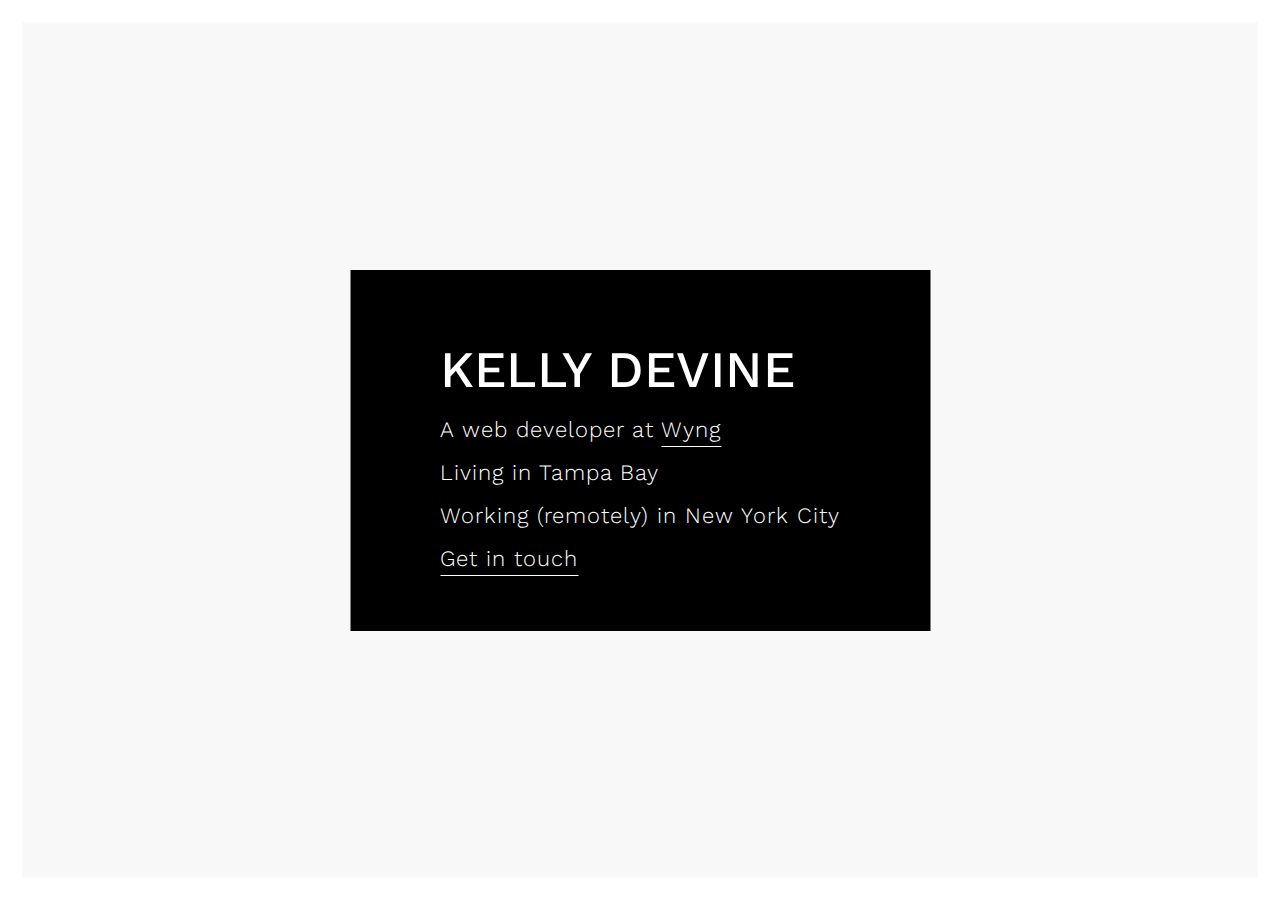
<file: index.html>
<!DOCTYPE html>
<html lang="en" >
<head>
  <meta charset="UTF-8">
  <meta http-equiv="X-UA-Compatible" content="IE=edge">
  <meta name="description" content="Kelly Devine is a web developer and dog enthusiast">
  <meta name="viewport" content="width=device-width, initial-scale=1.0">
  <meta property="og:site_name" content="Kelly Devine" />
  <meta property="og:description" content="Kelly Devine is a web developer and dog enthusiast" />
  <meta property="og:title" content="Kelly Devine" />
  <meta property="og:url" content="https://kellydevine.dev" />
  <meta name="twitter:card" content="summary" />
  <meta name="twitter:site" content="Kelly Devine" />
  <meta name="twitter:title" content="Kelly Devine" />
  <meta name="twitter:description" content="Kelly Devine is a web developer and dog enthusiast" />
  <meta name="twitter:domain" content="kellydevine.dev" />
  <title>Kelly Devine - Web Developer</title>
  <link rel="stylesheet" href='https://fonts.googleapis.com/css2?family=Work+Sans:wght@300;500&amp;display=swap'>
  <link rel="stylesheet" href="css/style.css">
  <link rel="icon" type="image/png" href="favicon.ico">
</head>
<body>
  <main>
    <section>
      <div>
        <h1>Kelly Devine</h1>
        <ul>
          <li>A web developer at <a href="https://www.wyng.com/" target="_blank">Wyng</a></li>
          <li>Living in Tampa Bay</li>
          <li>Working (remotely) in New York City</li>
          <li><a href="https://www.linkedin.com/in/kellydevine-dev/" target="_blank">Get in touch</a></li>
        </ul>
      </div>
    </section>
  </main>
  <script>
    (function(i,s,o,g,r,a,m){i['GoogleAnalyticsObject']=r;i[r]=i[r]||function(){(i[r].q=i[r].q||[]).push(arguments)},i[r].l=1*new Date();a=s.createElement(o),m=s.getElementsByTagName(o)[0];a.async=1;a.src=g;m.parentNode.insertBefore(a,m)})(window,document,'script','https://www.google-analytics.com/analytics.js','ga');
    ga('create', 'UA-105491271-1', 'auto');
    ga('send', 'pageview');
  </script>
  <script src="scripts/main.js"></script>
</body>
</html>
</file>
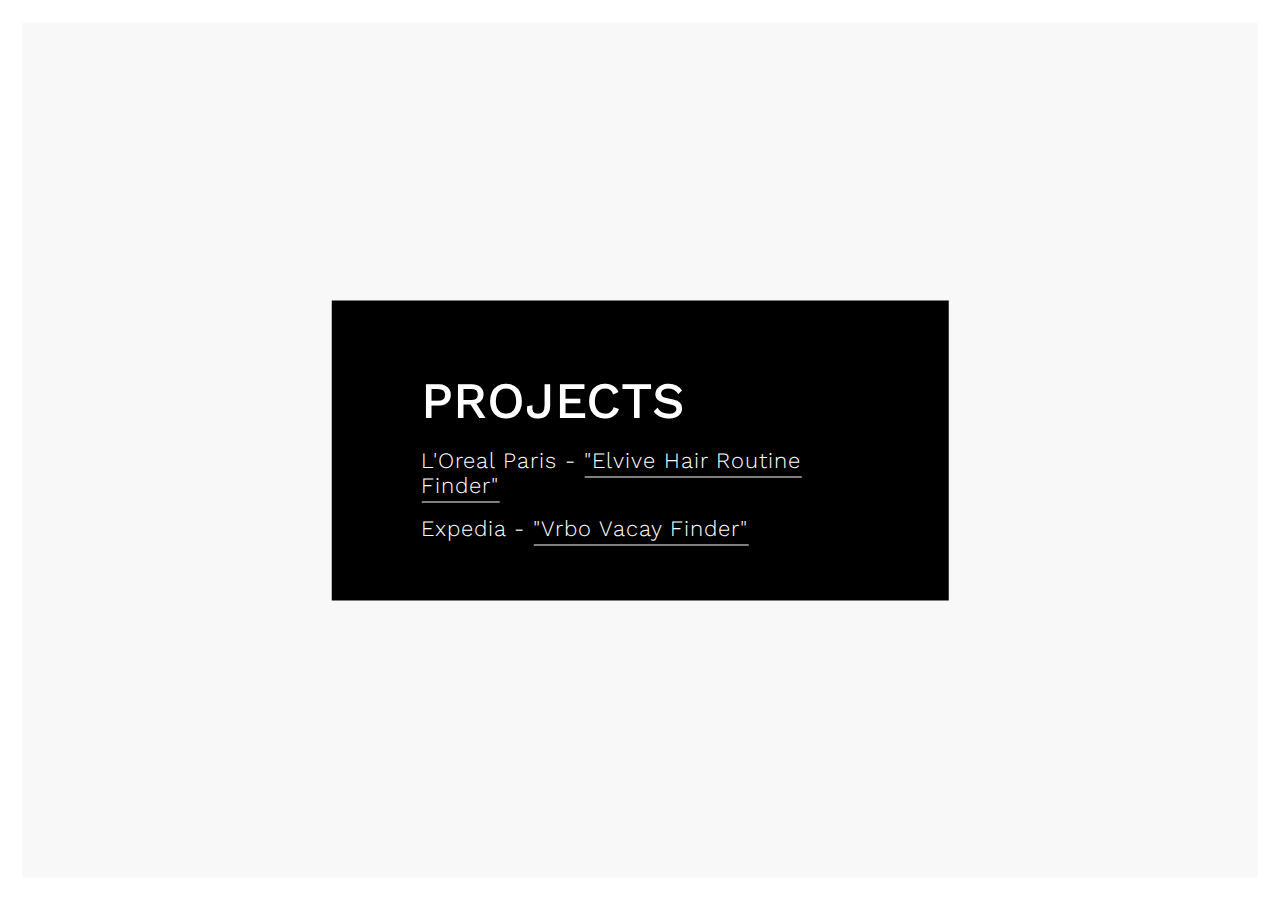
<file: projects/index.html>
<!DOCTYPE html>
<html lang="en" >
<head>
  <meta charset="UTF-8">
  <meta http-equiv="X-UA-Compatible" content="IE=edge">
  <meta name="description" content="Kelly Devine is a web developer and dog enthusiast">
  <meta name="viewport" content="width=device-width, initial-scale=1.0">
  <meta property="og:site_name" content="Kelly Devine" />
  <meta property="og:description" content="Kelly Devine is a web developer and dog enthusiast" />
  <meta property="og:title" content="Kelly Devine" />
  <meta property="og:url" content="https://kellydevine.dev" />
  <meta name="twitter:card" content="summary" />
  <meta name="twitter:site" content="Kelly Devine" />
  <meta name="twitter:title" content="Kelly Devine" />
  <meta name="twitter:description" content="Kelly Devine is a web developer and dog enthusiast" />
  <meta name="twitter:domain" content="kellydevine.dev" />
  <title>Kelly Devine - Projects</title>
  <link rel="stylesheet" href='https://fonts.googleapis.com/css2?family=Work+Sans:wght@300;500&amp;display=swap'>
  <link rel="stylesheet" href="../css/style.css">
  <link rel="icon" type="image/png" href="favicon.ico">
</head>
<body class="projects">
  <main>
    <section>
      <h1>Projects</h1>
      <ul>
        <li>L'Oreal Paris - <a href="https://kellydevine.dev/projects/elvive-hair-routine-finder/main.html" target="_blank">"Elvive Hair Routine Finder"</a></li>
        <li>Expedia - <a href="https://kellydevine.dev/projects/vrbo-vacay-finder/page-1_landing.html" target="_blank">"Vrbo Vacay Finder"</a></li>
      </ul>
    </section>
  </main>
</body>
</html>
</file>
<file: css/style.css>
main {
  background-color: #f8f8f8;
}

@media (min-width: 600px) {
  main {
    position: absolute;
    top: 50%;
    left: 50%;
    transform: translate(-50%, -50%);
    width: calc(100vw - 3.75vw);
    min-height: calc(100svh - 3.75vw);
    min-height: calc(100svh - 3.75vw);
  }
}

@media (min-width: 1200px) {
  main {
    width: calc(100vw - 45px);
    min-height: calc(100svh - 45px);
    min-height: calc(100svh - 45px);
  }
}

section {
  position: relative;
  min-height: calc(100svh - 16px);
  min-height: calc(100svh - 16px);
  background-color: black;
  color: #ffffff;
}

@media (min-width: 600px) {
  section {
    position: absolute;
    top: 50%;
    left: 50%;
    min-height: initial;
    transform: translate(-50%, -50%);
    padding-top: 5vw;
    padding-right: 7.5vw;
    padding-bottom: 5vw;
    padding-left: 7.5vw;
  }
}

@media (min-width: 1200px) {
  section {
    padding-top: 60px;
    padding-right: 90px;
    padding-bottom: 60px;
    padding-left: 90px;
  }
}

section div {
  position: absolute;
  top: 50%;
  left: 50%;
  transform: translate(-50%, -50%);
  width: 80vw;
}

@media (min-width: 600px) {
  section div {
    position: initial;
    top: unset;
    left: unset;
    transform: none;
    width: auto;
  }
}

h1 {
  width: 100%;
  margin-top: 0;
  margin-bottom: 6vw;
  font-family: "Work Sans", sans-serif;
  font-size: 10vw;
  font-weight: 500;
  text-transform: uppercase;
}

@media (min-width: 600px) {
  h1 {
    margin-bottom: 0;
    font-size: 4.25vw;
  }
}

@media (min-width: 1200px) {
  h1 {
    margin-top: 10px;
    font-size: 51px;
  }
}

ul {
  margin-bottom: 0;
  padding-left: 0;
  list-style-type: none;
}

li {
  margin-top: 7vw;
  font-family: "Work Sans", sans-serif;
  font-size: 6vw;
  font-weight: 300;
  letter-spacing: 0.05vw;
}

@media (min-width: 600px) {
  li {
    margin-top: 1.5vw;
    font-size: 1.83vw;
    letter-spacing: 0.08vw;
  }
}

@media (min-width: 1200px) {
  li {
    margin-top: 18px;
    font-size: 22px;
    letter-spacing: 1px;
  }
}

a {
  color: #ffffff;
  text-decoration: none;
  border-bottom: solid 1px #ffffff;
  padding-bottom: 4px;
  transition: 0.5s opacity ease-in-out;
}

@media (min-width: 600px) {
  a {
    padding-bottom: 0.3vw;
  }
}

@media (min-width: 1200px) {
  a {
    padding-bottom: 4px;
  }
}

@media (min-width: 600px) {
  a:hover {
    opacity: 0.6;
  }
}
</file>
